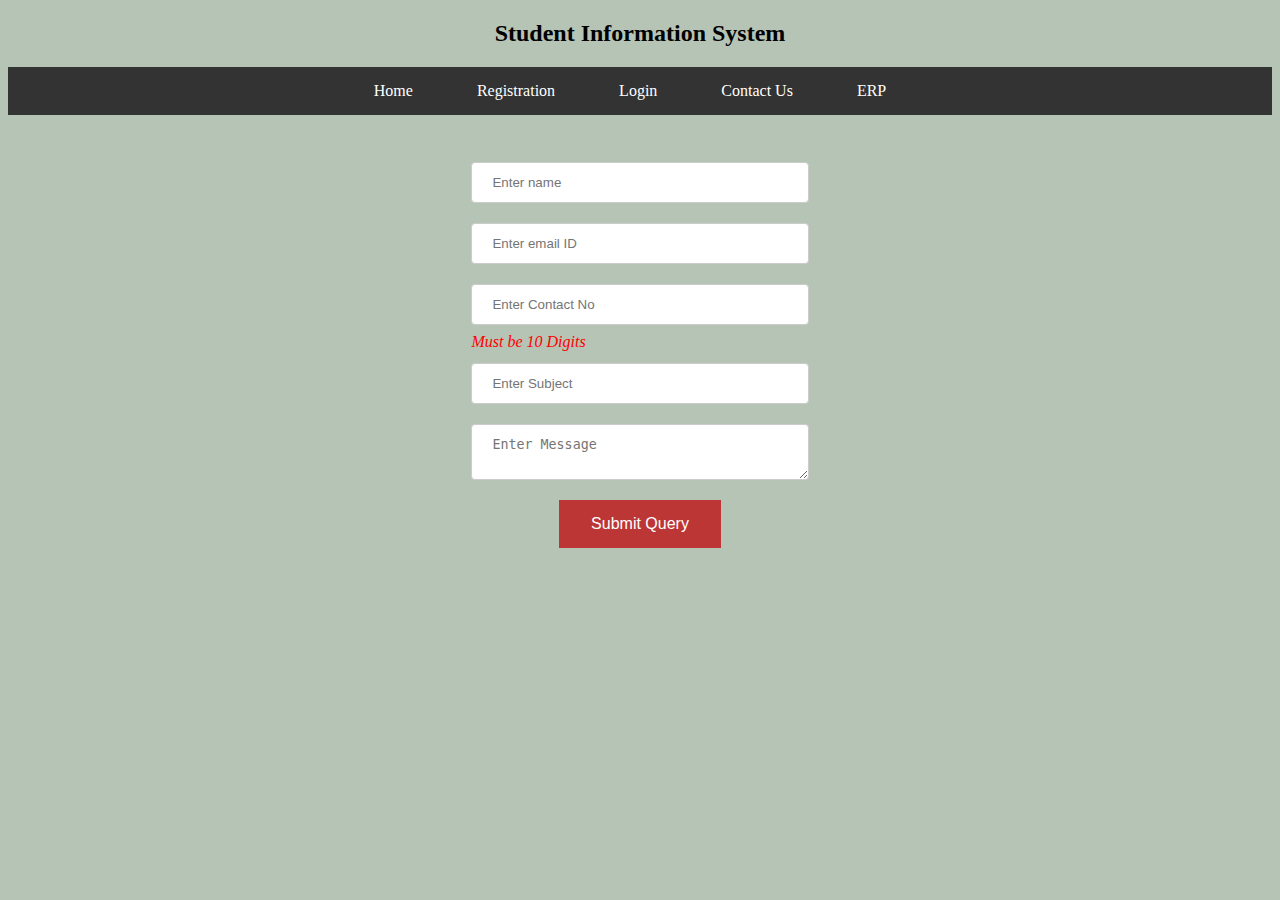
<file: contact.html>
<!DOCTYPE html>
<html>

<head>
  <title>MSWD</title>
  <link rel="stylesheet" type="text/css" href="style.css"/>
</head>

<body bgcolor="#B6C4B6"> 

<body>

  <h2 align="center">Student Information System</h2>
  
  <nav>
 <ul>
<li><a href="index.html">Home</a></li>
<li><a href="registration.html">Registration</a></li>
<li><a href="login.html">Login</a></li>
<li><a href="contact.html">Contact Us</a></li>
<li><a href="https://newerp.kluniversity.in/">ERP</a></li>
</ul>
  </nav>
     
  <br><br>
  <center>
<form method="post" action="">
 <table>

<tr>
 <td><input type="text" name="name" placeholder="Enter name" maxlength="30" required/></td>
</tr>

<tr>
  <td><input type="email" name="emailid" placeholder="Enter email ID"  required/></td>
</tr>

<tr>
  <td>
    <input type="text" name="contactno" pattern="[6789][0-9]{9}" placeholder="Enter Contact No" required/>
    <i style="color:red">Must be 10 Digits</i>
  </td>
</tr>

<tr>
<td><input type="text" name="subject" placeholder="Enter Subject" maxlength="50" required/></td>
</tr>

<tr>
<td>
  <textarea name="address" placeholder="Enter Message" required></textarea>
</td>
</tr>


<tr align="center">
    <td ><input type="submit" value="Submit Query" class="button"/></td>
</tr>


</table>

</form>
</center>

</body>

</html>
</file>
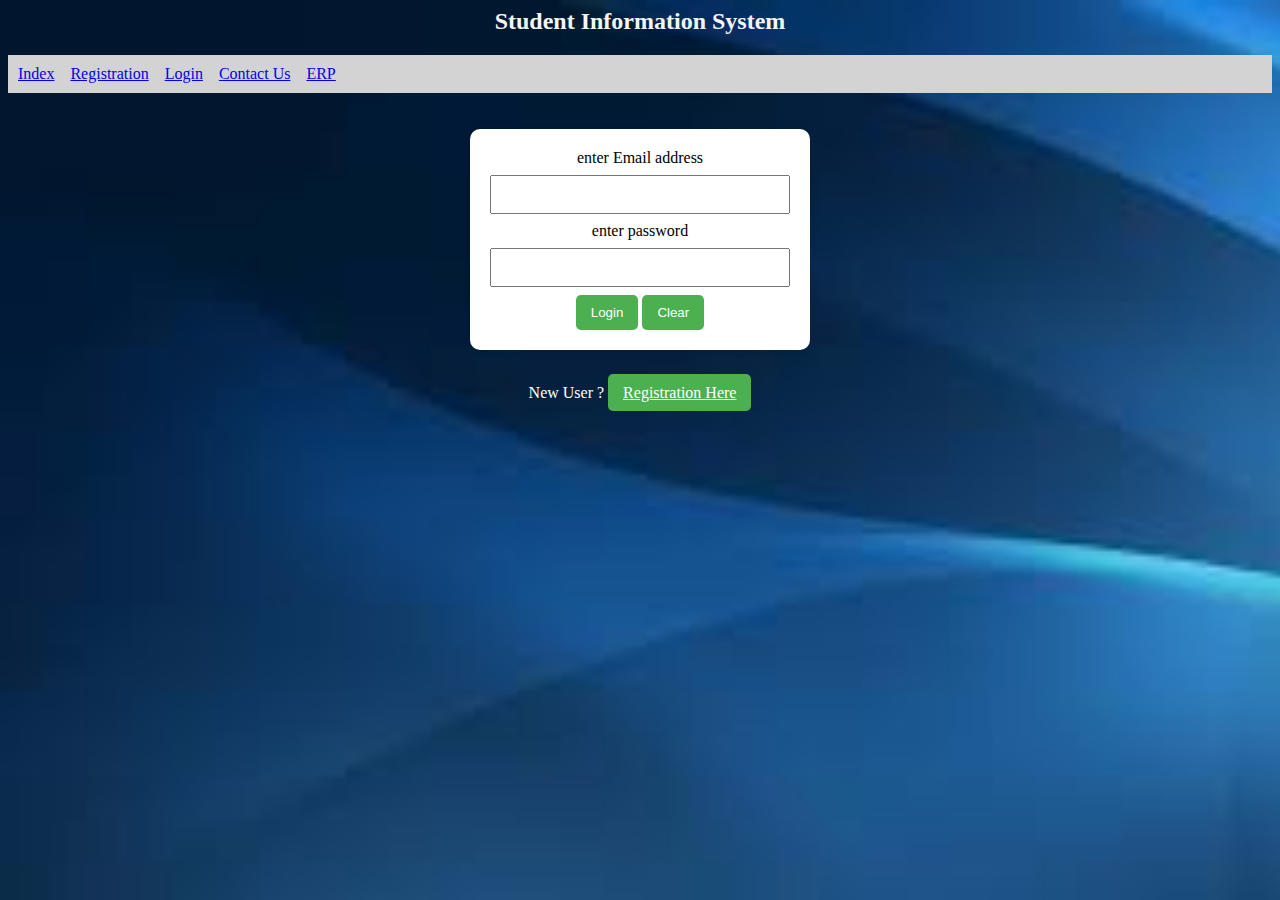
<file: login.html>
<html>


<head>
<title>MSWD</title>
<style>
 body
 {
  background-image: url("images/bgimage.jpg");
  background-repeat: no-repeat;
  background-size: cover;
 }

.navbar{
  background-color: lightgray;
  padding: 10px;


}

    form {
      width: 300px;
      margin: 0 auto;
      background-color: white;
      padding: 20px;
      border-radius: 10px;
      box-shadow: 0 0 10px rgba(0, 0, 0, 0.1);
      text-align:center;
    }
  
    input[type="email"],
    input[type="password"] {
      width: 100%;
      padding: 10px;
      margin: 8px 0;
      box-sizing: border-box;
    }
  
    input[type="submit"],input[type="reset"] {
      background-color: #4caf50;
      color: white;
      padding: 10px 15px;
      border: none;
      border-radius: 5px;
      cursor: pointer;
    }

    .button{
      background-color: #4caf50;
      color: white;
      padding: 10px 15px;
      border: none;
      border-radius: 5px;
      cursor: pointer;

    }
  
    

</style>
</head>

<body bgcolor="white"> 

<h2 align="center" style="color: whitesmoke;">Student Information System</h2> 

<div class="navbar">
<a href="index.html">Index</a>&nbsp;&nbsp;&nbsp;
<a href="Registration.html">Registration</a>&nbsp;&nbsp;&nbsp;
<a href="Login.html">Login</a>&nbsp;&nbsp;&nbsp;
<a href="Contact Us.html">Contact Us</a>&nbsp;&nbsp;&nbsp;
<a href="https://newerp.kluniversity.in/" target="_blank">ERP</a>&nbsp;&nbsp;&nbsp;
</div>
  

<br><br>

<form method="post" action="studenthome.html">

enter Email address</address><input type="email" name="emailid" required/><br/>
enter password<input type="password" name="pwd" required/><br/>
<input type="submit" value="Login"/>
<input type="reset" name="" value="Clear">
</form>
<br>
<p style="text-align: center; color: white;">
New User ? <a href="registration.html" class="button">Registration Here </a>
</p>


</body>
</html>
</file>
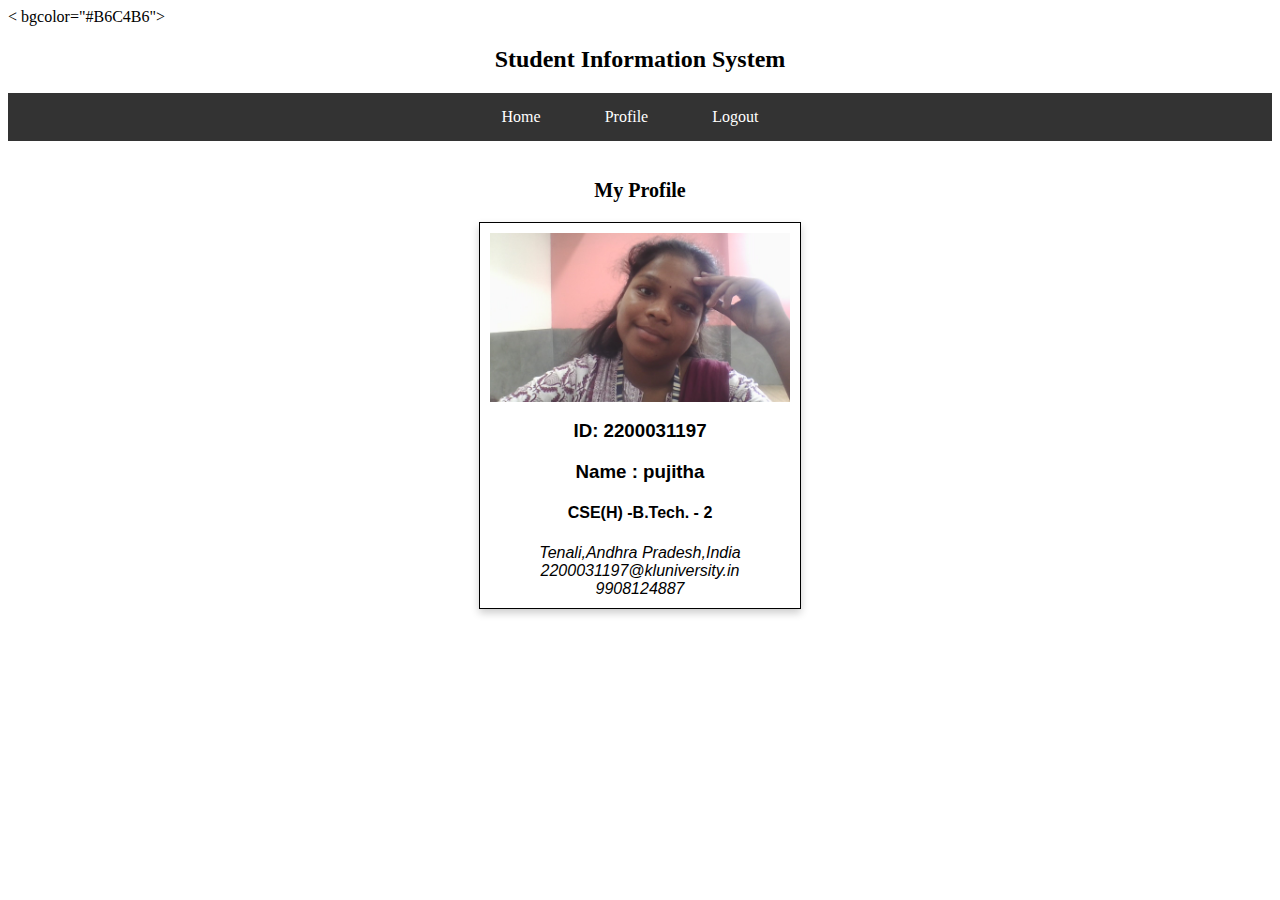
<file: profile.html>
<html>


<head>
<title>MSWD</title>
<link rel="stylesheet" type="text/css" href="style.css"/>

<style>
    .card {
    box-shadow: 0 4px 8px 0 rgba(0, 0, 0, 0.2);
    max-width: 300px;
    margin: auto;
    text-align: center;
    font-family: arial;
    border: 1px solid black; /* Add a 1px solid border with a light gray color */
    padding: 10px; /* Add some padding to the card content */
}

</style>
</head>

< bgcolor="#B6C4B6"> 

<h2 align="center">Student Information System</h2> 

<nav>
    <ul>
<li><a href="studenthome.html">Home</a></li>
<li><a href="">Profile</a></li>
<li><a href="Login.html">Logout</a></li>
    </ul>
</nav>

<br>

<p style="text-align:center;font-size:15pt;font-weight:bold">
    My Profile
</p>

<div class="card">

    <img src="images/pujitha.jpg"  alt="image here" width="100%">
</br>
    <h3> ID: 2200031197</h3>
    <h3> Name : pujitha</h3>
   <h4>CSE(H)  -B.Tech. - 2</h4>
   <address>Tenali,Andhra Pradesh,India</address>
   <i>2200031197@kluniversity.in</i> </br>
   <i>9908124887</i>

</div>


</div>

</body>
</html>
</file>
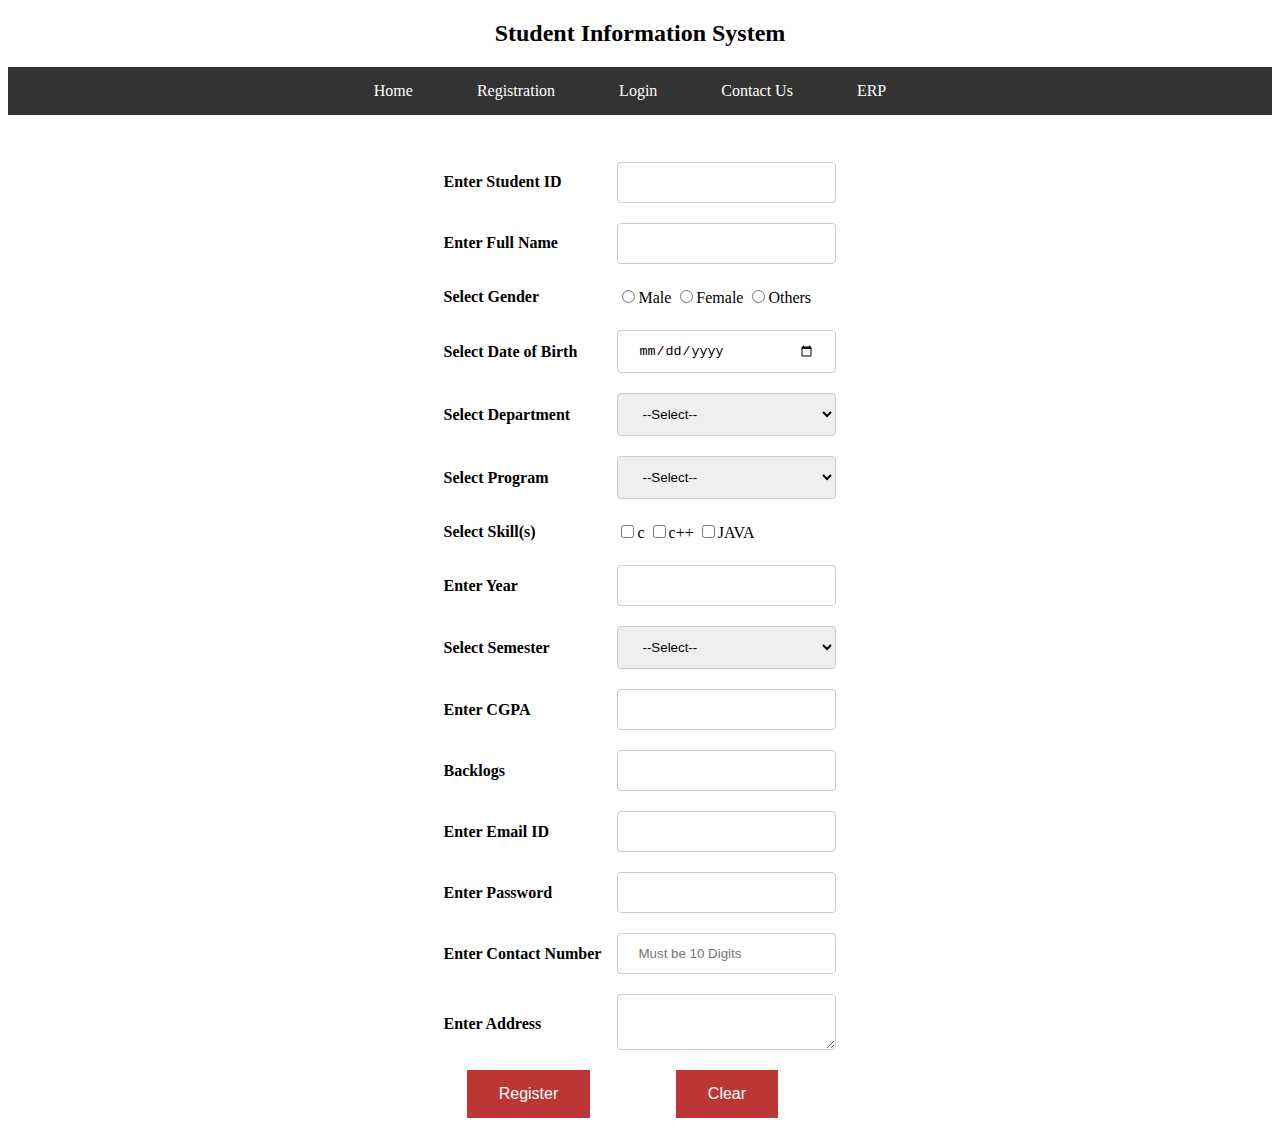
<file: registration.html>
<!DOCTYPE html>
<html>

<head>
  <title>MSWD</title>
  <link rel="stylesheet" type="text/css" href="style.css"/>

</head>

<body >

  <h2 align="center">Student Information System</h2>
  
  <nav>
 <ul>
<li><a href="index.html">Home</a></li>
<li><a href="registration.html">Registration</a></li>
<li><a href="login.html">Login</a></li>
<li><a href="contact.html">Contact Us</a></li>
<li><a href="https://newerp.kluniversity.in/">ERP</a></li>
</ul>
  </nav>
     
  <br><br>
  <center>
<form method="post" action="#" >
<table>
    <tr>
       <td> <label>Enter Student ID</label> </td> 
       <td> <input type="number"  name="sid"   required/> </td>
    </tr>
    <tr>
        <td> <label>Enter Full Name</label> </td> 
        <td> <input type="text"  name="sname"   required/> </td>
     </tr>
     <tr>
        <td> <label>Select Gender</label> </td> 
        <td> 
            <input type="radio"  name="gender"  value="MALE" required/>Male
             <input type="radio"  name="gender" value="FEMALE"required/>Female
             <input type="radio"  name="gender" value="OTHERS"required/>Others
         </td>
     </tr>
     <tr>
      <td> <label>Select Date of Birth</label> </td> 
      <td> <input type="date"  name="dob"   required/> </td>
   </tr>
     <tr>
        <td><label>Select Department</label></td>
        <td>
            <select name="dept" required>
                <option>--Select--</option>
                <option value="CSE"> CSE</option>
                <option value="CS&IT">CS&IT</option>
                <option value="AI&DS"> AI&DS</option>
            </select>
        </td>
     </tr>
     <tr>
      <td><label>Select Program</label></td>
      <td>
          <select name="program" required>
              <option>--Select--</option>
              <option value="B.Tech"> B.Tech</option>
              <option value="M.Tech">M.Tech</option>
          </select>
      </td>
   </tr>


   <tr>
      <td><Label>Select Skill(s)</Label></td>
      <td>
        <input type="checkbox" name="skills" value="c" required/>c
        <input type="checkbox" name="skills" value="c++" required/>c++
        <input type="checkbox" name="skills" value="JAVA" required/>JAVA

      </td>
   </tr>

     <tr>
      <td><label>Enter Year</label></td>
        <td><input type="number" name="year" min="1" max="4" required /></td>
     </tr>
     <tr>
      <td><label>Select Semester</label></td>
      <td>
        <select name="sem" required>
          <option>--Select--</option>
          <option value="Odd"> ODD</option>
          <option value="Even">EVEN</option>
          <option value="Summer Term"> SUMMER TERM</option>
      </select>
      </td>
     </tr>
     <tr>
      <td><label>Enter CGPA</label></td>
      <td><input type="number" name="cgpa" step="0.01" min="0.00" max="10.00" required /></td>
     </tr>
     <tr>
      <td><label>Backlogs</label></td>
      <td><input type="number" name="backlogs" min="0" max="15" required /></td>
     </tr>


     <tr>
      <td><label>Enter Email ID</label></td>
      <td><input type="email" name="emailid" required /></td>
     </tr>
     <tr>
      <td><label>Enter Password</label></td>
      <td><input type="password" name="pwd" required /></td>
     </tr>
     <tr>
      <td><label>Enter Contact Number</label></td>
      <td><input type="text" name="contactno"  pattern="[6789][0-9]{9}" placeholder="Must be 10 Digits"required /></td>
     </tr>
     <tr>
      <td><label>Enter Address</label></td>
      <td>
        <textarea name="address" required></textarea>
      </td>
     </tr>
    
     <tr align="center">
        <td><input type="submit" value="Register" class="button"/></td>
        <td><input type="reset" value="Clear" class="button"/></td>
     </tr>
     
    
</table>
</form>
</center>
</body>

</html>
</file>
<file: style.css>
/* Resetting default margin and padding for the list items */
ul, ol {
  margin: 0;
  padding: 0;
  list-style: none;
}

/* Styling the navigation bar */
nav {
  background-color: #333; /* Change this to your desired background color */
}

nav a {
  display: inline-block;
  padding: 15px 20px;
  text-decoration: none;
  color: white; /* Change this to your desired text color */
}

nav a:hover {
  background-color: #555; /* Change this to your desired hover background color */
}

/* Centering the navigation links */
nav ul {
  text-align: center;
}

nav li {
  display: inline;
  margin-right: 20px; /* Adjust the spacing between links */
}

/* Making the navigation bar fixed at the top */
nav {
  
  top: 0;
  width: 100%;
}

/* Adding spacing between the header and the navigation bar */
h2 {
  margin-bottom: 20px;
}
 .button {
  background-color: rgb(188, 54, 54);
  border: none;
  color: white;
  padding: 15px 32px;
  text-align: center;
  text-decoration: none;
  display: inline-block;
  font-size: 16px;
  margin: 4px 2px;
  cursor: pointer;
}
input[type=text],input[type=password],input[type=number],input[type=email],
select,input[type=date],textarea
{
  width: 100%;
  padding: 12px 20px;
  margin: 8px 0;
  display: inline-block;
  border: 1px solid #ccc;
  border-radius: 4px;
  box-sizing: border-box;
}

label
{
  padding: 12px 12px 12px 0;
  display: inline-block;
  font-weight: bold;
}
</file>
